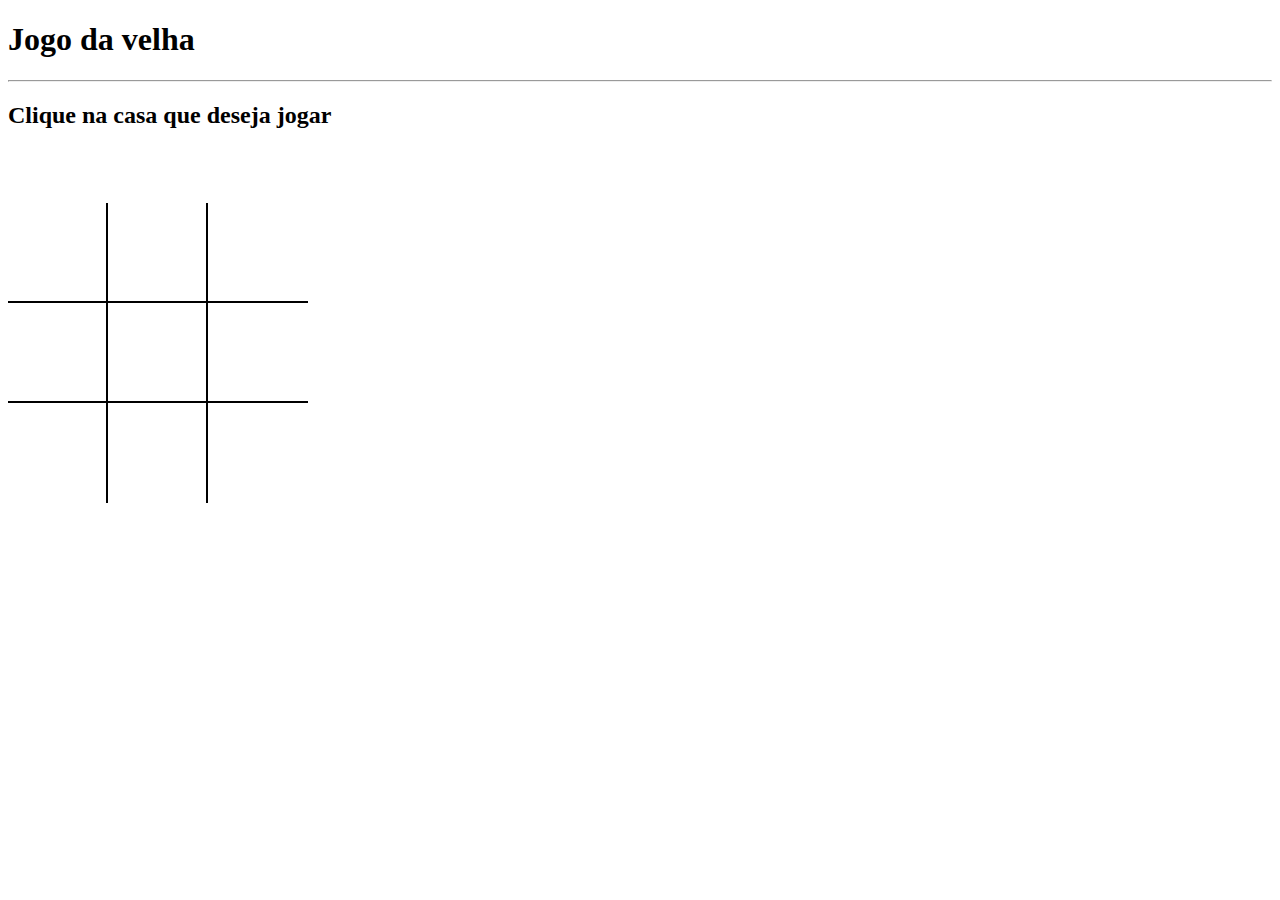
<file: jogovelha/index.html>
<!DOCTYPE html>
<html lang="en">
<head>
    <meta charset="UTF-8">
    <meta name="viewport" content="width=device-width, initial-scale=1.0">
    <script src="jogovelha.js"defer ></script>
    <link rel="stylesheet" href="velha.css">
    <title>Jogo da velha</title>
</head>
<body>
    <h1>Jogo da velha</h1>
    <hr>
    <h2>Clique na casa que deseja jogar</h2>
    <br><br>

</body>
</html>
</file>
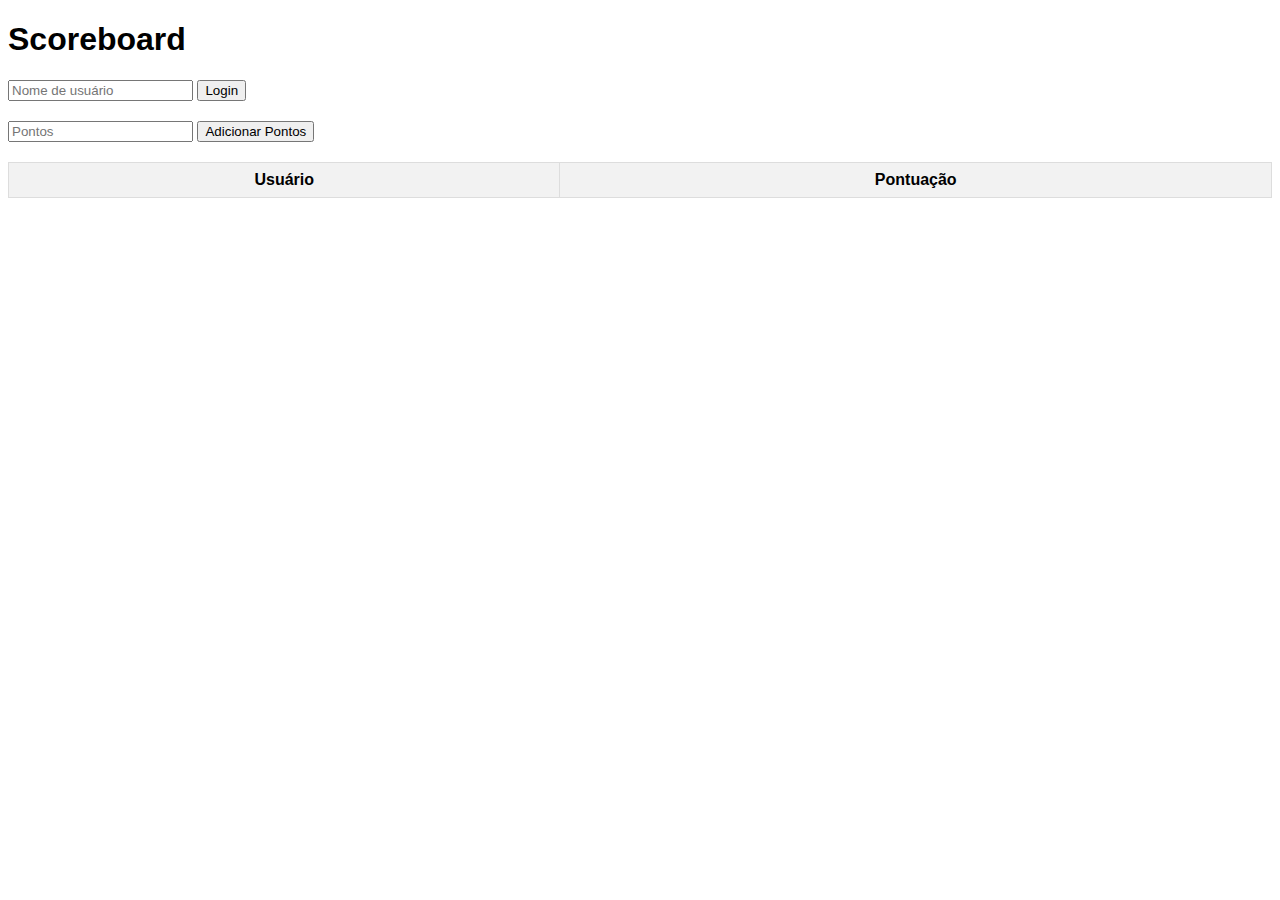
<file: teste/Score.html>
<!DOCTYPE html>
<html lang="pt">
<head>
    <meta charset="UTF-8">
    <meta name="viewport" content="width=device-width, initial-scale=1.0">
    <link rel="stylesheet" href="Score.css">
    <title>Scoreboard</title>
</head>
<body>
    <h1>Scoreboard</h1>
    
    <form id="loginForm">
        <input type="text" id="username" placeholder="Nome de usuário" required>
        <button type="submit">Login</button>
    </form>

    <form id="actionForm" style="margin-top: 20px;">
        <input type="number" id="points" placeholder="Pontos" required>
        <button type="submit">Adicionar Pontos</button>
    </form>

    <table id="scoreTable">
        <thead>
            <tr>
                <th>Usuário</th>
                <th>Pontuação</th>
            </tr>
        </thead>
        <tbody>
        </tbody>
    </table>

    <script src="Score.js"></script>
</body>
</html>
</file>
<file: jogovelha/velha.css>
button{
    border: width 6px;
    width: 100px;
    height: 100px;
    line-height: 100px;
    background-color: white;
    font-size: 100px;
    border-left: 0;
    border-top: 0;
    vertical-align: top;
}
.btJogo0, .btJogo1{
    padding-top: 0;
    margin-top: 0;

}
.btJogo2{
    border-bottom: 0;
}
#bt02, #bt12, #bt22{
    border-right: 0;
}
button:disabled{
    border-color: black;
}
</file>
<file: teste/Score.css>
body {
    font-family: Arial, sans-serif;
}
#scoreTable {
    width: 100%;
    border-collapse: collapse;
    margin-top: 20px;
}
#scoreTable th, #scoreTable td {
    border: 1px solid #ddd;
    padding: 8px;
}
#scoreTable th {
    background-color: #f2f2f2;
}
</file>
